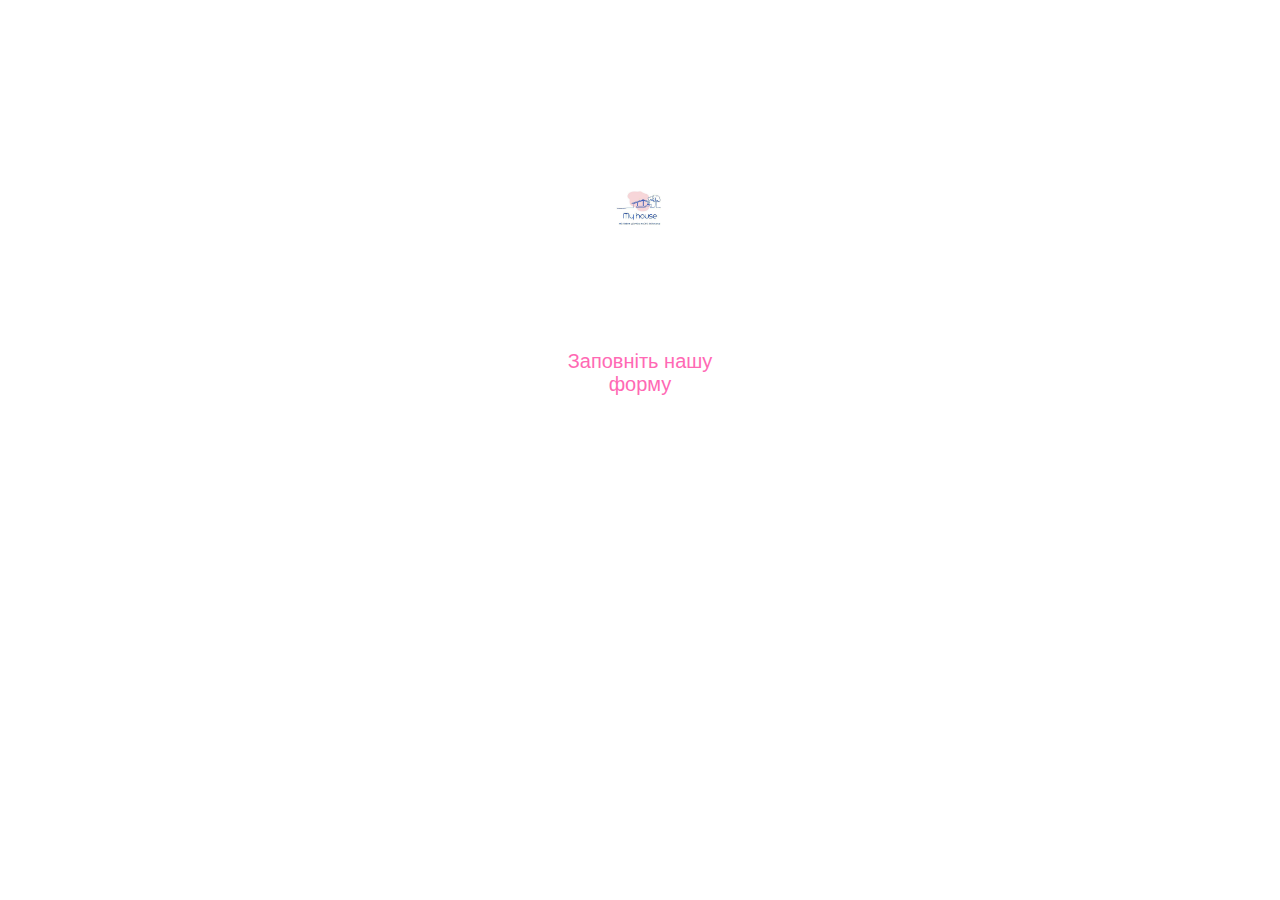
<file: Web/index.html>
<!DOCTYPE html>
<html lang="uk">
<head>
    <meta charset="UTF-8">
    <title>MyHouse</title>
    <style>
        @import url('https://fonts.googleapis.com/css2?family=Montserrat:wght@200&display=swap');
        * {
           margin: 0;
            padding: 0;
            box-sizing: border-box;
}

        :root{
                --tg-theme-text-color: #ffffff;
                --tg-theme-button-color: #ff69b4;
                --tg-theme-button-text-color: #ffffff;
                --tg-theme-secondary-bg-color: #0000ff;

        }

        body {
            font-family: "Montserrat", sans-serif ;
            font-weight: 200;
            color: var(--tg-theme-text-color);
            background: var(--tg-theme-text-color);
        }

        #main {
            width: 100%;
            padding: 20px;
            text-align: center;
        }

        h1 {
           margin-top: 50px;
            margin-bottom: 10px;
        }

        img {
            width: 70px;
            margin: 50px auto;
        }

        p {
            width: 350px;
            margin: 0 auto;
        }

        button {
            border: 0;
            border-radius: 5px;
            margin-top: 50px;
            height: 60px;
            width: 200px;
            font-size: 20px;
            font-weight: 500;
            cursor: pointer;
            transition: all 500ms ease;
            color: var(--tg-theme-button-color);
            background: var(--tg-theme-button-text-color);
        }

        button:hover {
            background: var(--tg-theme-secondary-bg-color);
        }

        #form {
            display: none;
            text-align: center;
        }

        input {
            width: 90%;
            outline: none;
            margin: 10px 5%;
            padding: 15px 10px;
            font-size: 14px;
            border: 2px solid silver;
            border-radius: 5px;
        }

        input:focus {
            border-color: #db5d5d;
        }
    </style>
    <script src="https://telegram.org/js/telegram-web-app.js"></script>

</head>
<body>
    <div id="main">
        <h1>My House Shop</h1>
        <img src="photo_2023-09-20_01-52-57.jpg">
        <p>
        </p>
        <button id="buy">Заповніть нашу форму</button>
    </div>
<form id="form">
    <input type="text" placeholder="П.І.Б" id="user_name">
    <input type="text" placeholder="Email" id="user_email">
    <input type="text" placeholder="Номер телефону" id="user_phone">
    <button id="order" >Замовити дзвінок</button>
</form>
<script>
    let tg= window.Telegram.WebApp;
    let buy= document.getElementById("buy");
    let order= document.getElementById("order");


    buy.addEventListener("click",() => {
       document.getElementById("main").style.display = "none";
       document.getElementById("form").style.display = "block";
       document.getElementById("user_name").value = tg.InitDataUnsafe.user.first_name + " " + tg.InitDataUnsafe.user.last_name;
    });

</script>
</body>
</html>
</file>
